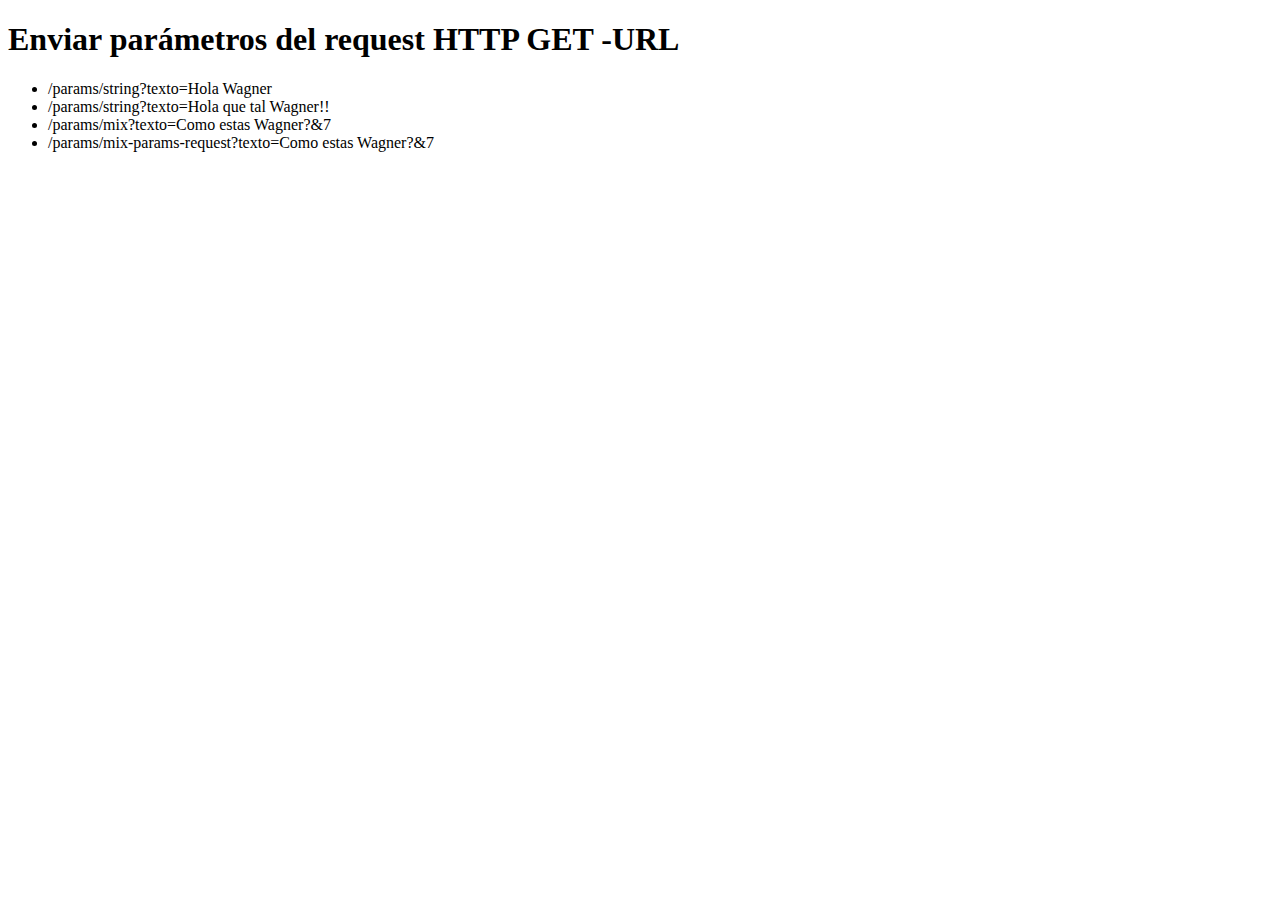
<file: spring-boot-web/src/main/resources/templates/params/index.html>
<!DOCTYPE html>
<html xmlns:th="http://www.thymeleaf.org">
<head>
<meta charset="UTF-8" />
<title>Enviar parámetros del request HTTP GET -URL</title>
</head>
<body>
	<h1>Enviar parámetros del request HTTP GET -URL</h1>
	<ul>
		<li><a th:href="@{/params/string(texto='Hola Wagner')}">/params/string?texto=Hola
				Wagner</a></li>
		<li><a th:href="@{/params/string(texto='Hola que tal Wagner!!')}">/params/string?texto=Hola
				que tal Wagner!!</a></li>
				
				<li><a th:href="@{/params/mixparams(saludo='Como estas Wagner?',numero=7)}">/params/mix?texto=Como estas Wagner?&7
				</a></li>
				
				<li><a th:href="@{/params/mix-params-request(saludo='Como estas Wagner?',numero=7)}">/params/mix-params-request?texto=Como estas Wagner?&7
				</a></li>
	</ul>
</body>
</html>
</file>
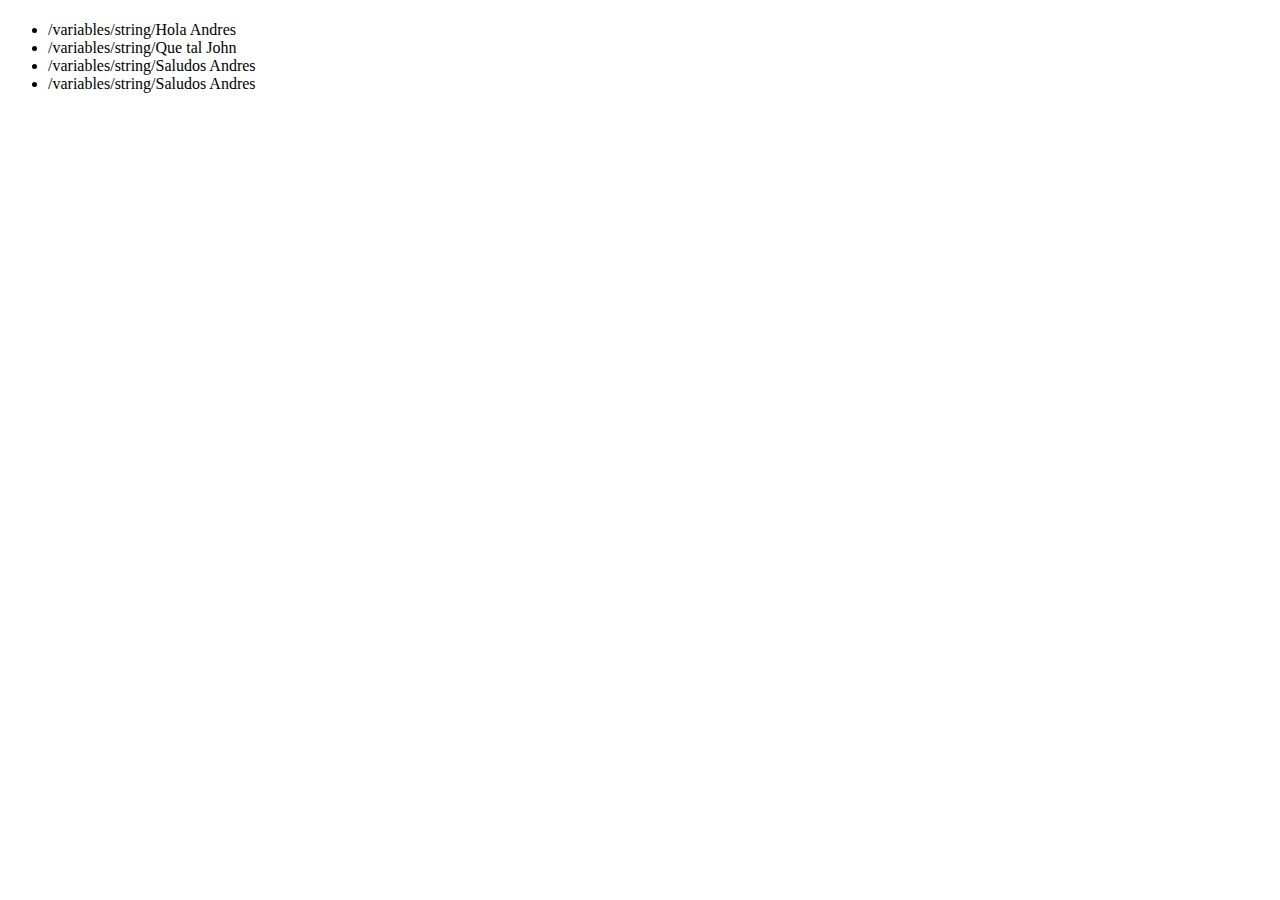
<file: spring-boot-web/src/main/resources/templates/variables/index.html>
<!DOCTYPE html>
<html xmlns:th="http://www.thymeleaf.org">
<head>
<meta charset="UTF-8" />
<title th:text="${titulo}"></title>
</head>
<body>
	<h1 th:text="${titulo}"></h1>

	<ul>
		<li><a th:href="@{/variables/string/} +'Hola Andres'">/variables/string/Hola Andres</a></li>
		<li><a th:href="@{/variables/string/} +'Que tal John'">/variables/string/Que tal John</a></li>
		<li><a th:href="@{/variables/string/} +'Saludos Andres'+ '/' + 7">/variables/string/Saludos Andres</a></li>
		
		<li><a th:href="@{/variables/string/} +${titulo}+ '/' + 7">/variables/string/Saludos Andres</a></li>
	</ul>

</body>
</html>
</file>
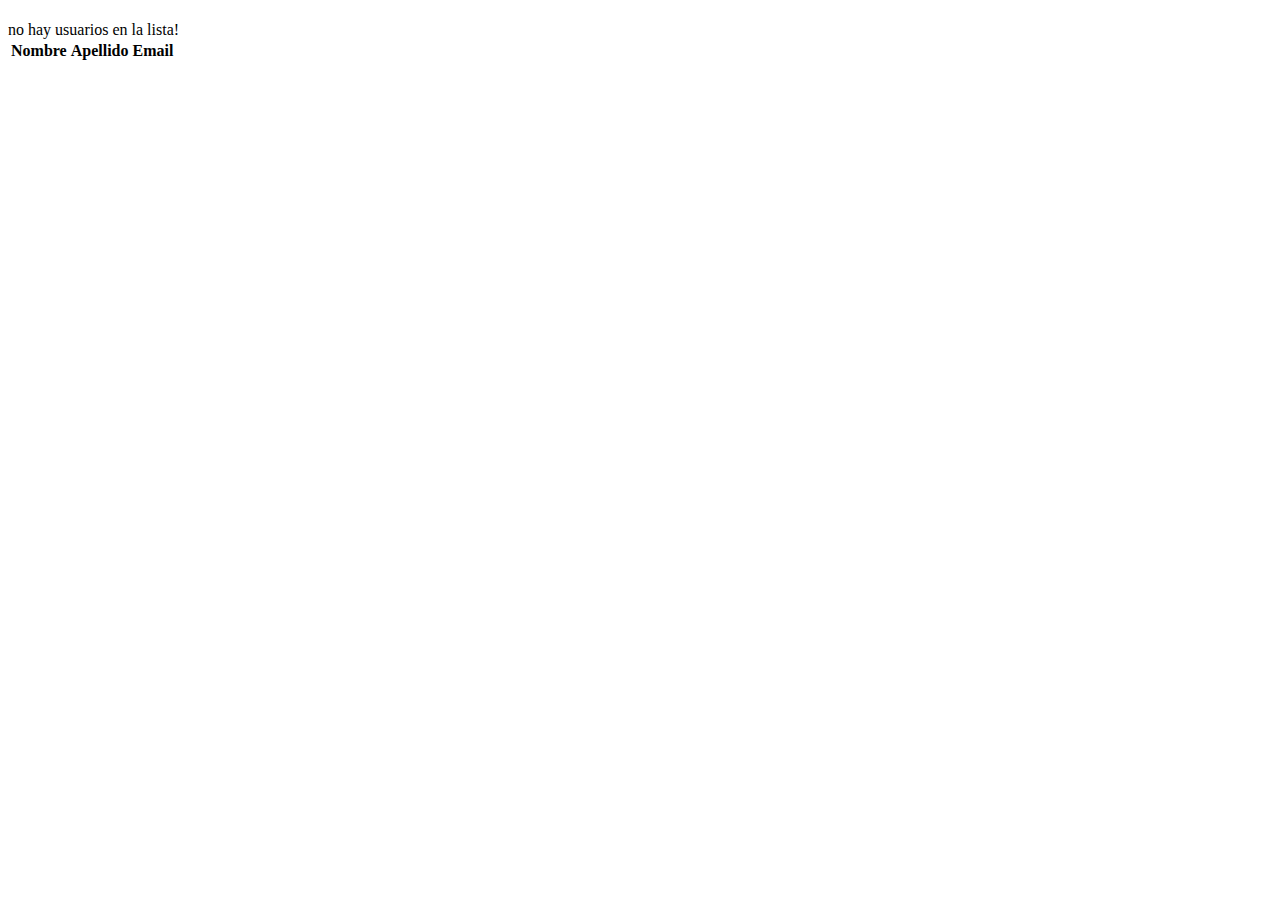
<file: spring-boot-web/src/main/resources/templates/listar.html>
<!DOCTYPE html>
<html xmlns:th="http://www.thymeleaf.org">
<head>
<meta charset="UTF-8" />
<title th:text="${titulo}"></title>
</head>
<body>
	<h1 th:text="${titulo}"></h1>
	<div th:if="${usuarios.isEmpty()}">no hay usuarios en la lista!</div>
	
	
	<table th:if="${not usuarios.isEmpty()}">
		<thead>
			<tr>
				<th>Nombre</th>
				<th>Apellido</th>
				<th>Email</th>
			</tr>
		</thead>
		<tbody>
			<tr th:each="usuario: ${usuarios}">
				<td th:text="${usuario.nombre}"></td>
				<td th:text="${usuario.apellido}"></td>
			    <td th:text="${usuario.email}"></td>
			</tr>
		</tbody>
	</table>
</body>
</html>
</file>
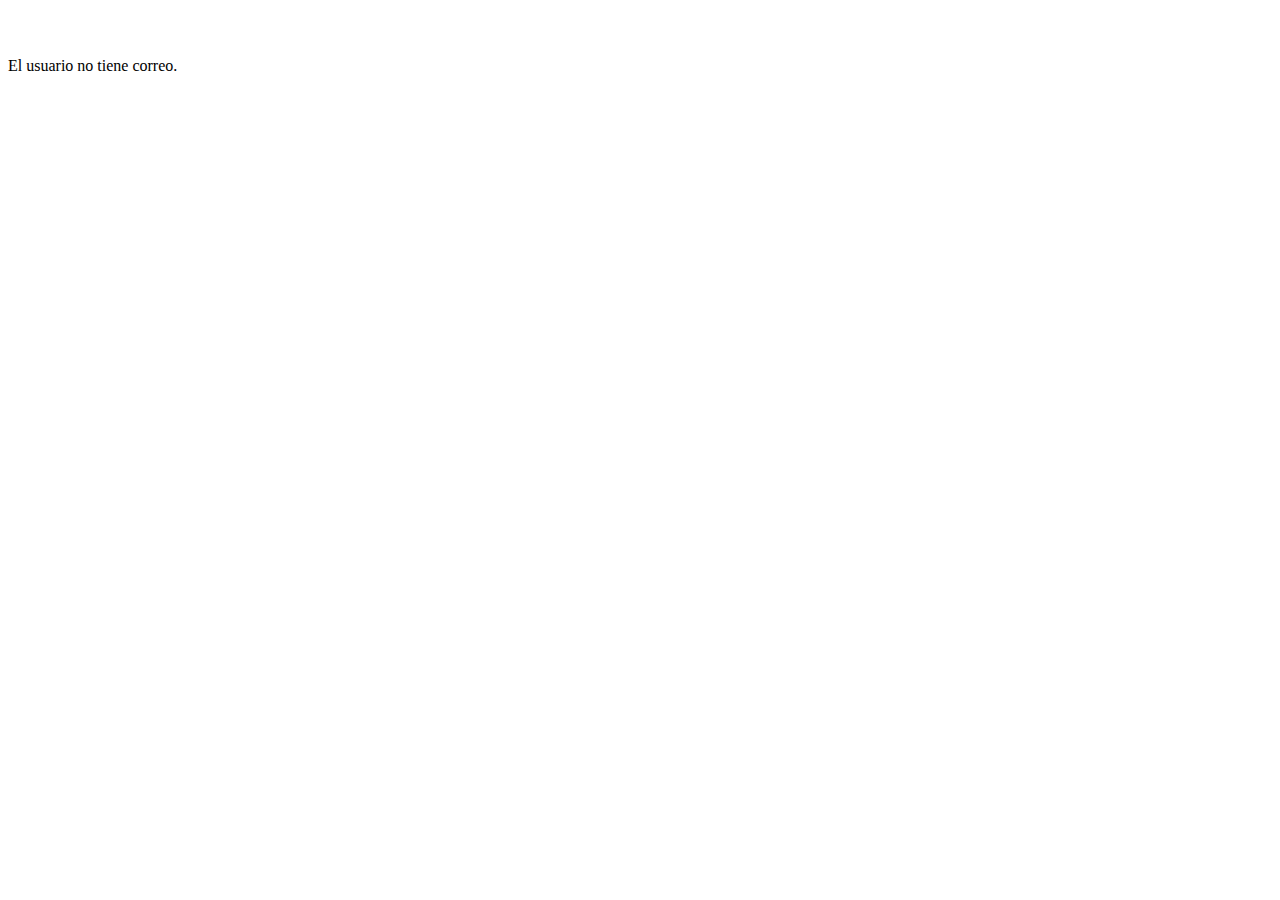
<file: spring-boot-web/src/main/resources/templates/perfil.html>
<!DOCTYPE html>
<html xmlns:th="http://www.thymeleaf.org">
<head>
<meta charset="UTF-8"/>
<title th:text="${titulo}" ></title>
</head>
<body>
<h1 th:text="${titulo}"></h1>
<span th:text="${usuario.nombre}"></span>
<span th:text="${usuario.apellido}"></span>
<br>
<span th:if="${usuario.email}" th:text="${usuario.email}"></span>
<br>
<span th:if="${usuario.email == null}" >El usuario no tiene correo.</span>
</body>
</html>
</file>
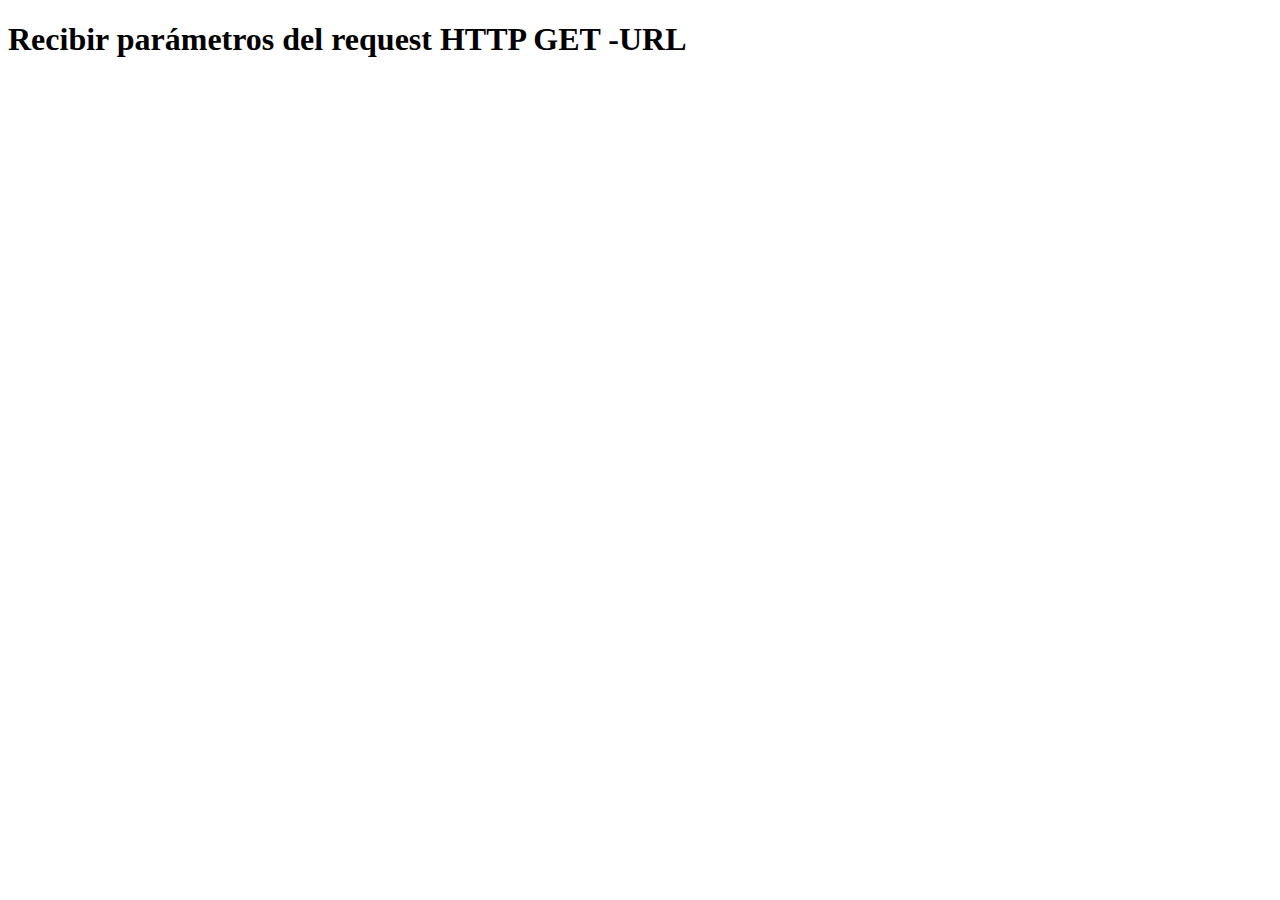
<file: spring-boot-web/src/main/resources/templates/params/ver.html>
<!DOCTYPE html>
<html xmlns:th="http://www.thymeleaf.org">
<head>
<meta charset="UTF-8"/>
<title>Recibir parámetros del request HTTP GET -URL	</title>
</head>
<body>
<h1>Recibir parámetros del request HTTP GET -URL	</h1>
<div th:text="${resultado}">

</div>
</body>
</html>
</file>
